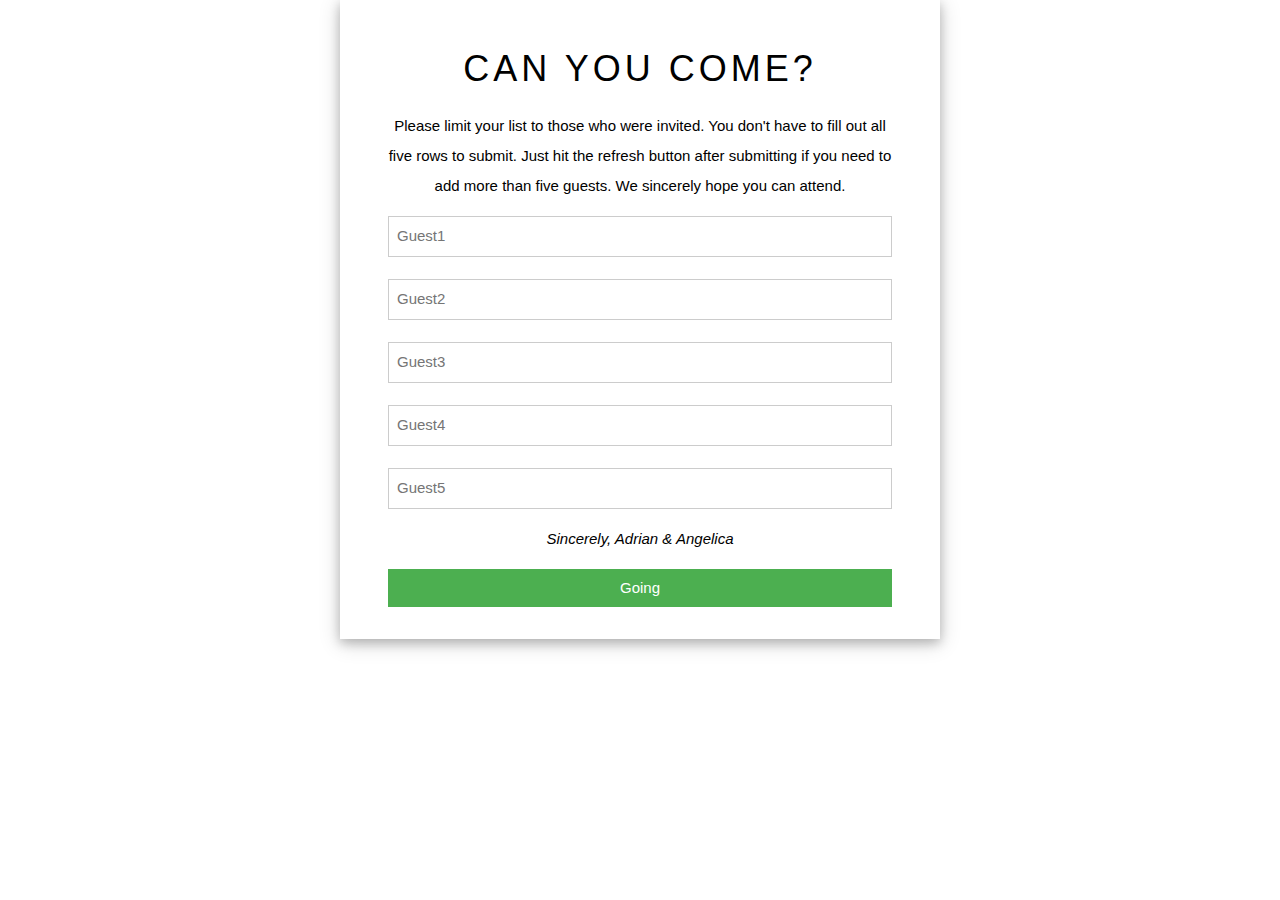
<file: index2.html>
<!DOCTYPE html>
<html>

<head>
  <title>Adrian And Angelica's wedding invitation</title>
  <meta charset="UTF-8">
  <meta name="viewport" content="width=device-width, initial-scale=1">
  <link rel="stylesheet" href="https://www.w3schools.com/w3css/4/w3.css">
  <link rel="stylesheet" href="https://fonts.googleapis.com/css?family=Raleway">
  <link rel="stylesheet" href="styles.css">


  <script>

    let input3 = document.getElementById('Guest3')
    let button3 = document.getElementById('3')
    let input4 = document.getElementById('Guest4')
    let button4 = document.getElementById('4')
    let input5 = document.getElementById('Guest5')
  
  
  function clickme1(){
      console.log(input2)
    let button1 = document.getElementById('1')
    let input2 = document.getElementById('Guest2')
   input2.classList.toggle("hide");
    input2.classList.toggle("show");
  
  }
  
  </script>

</head>


<body>


  <!-- RSVP modal -->
  <div id="id01" >
    <div class="w3-modal-content w3-card-4 w3-animate-zoom" style="padding:32px;max-width:600px">
      <div class="w3-container w3-white w3-center">
        <h1 class="w3-wide">CAN YOU COME?</h1>
        <p>Please limit your list to those who were invited. You don't have to fill out all five rows to submit. Just hit the refresh button after submitting if you need to add more than five guests. We sincerely hope you can attend.</p>
        <form id="myForm">
          <input class="w3-input w3-border" type="text" id="Guest1" placeholder="Guest1" name="full_name_primary" name="full_name_not_going" id="input">
        </br>
          <input class="w3-input w3-border" type="text" id="Guest2" placeholder="Guest2" name="full_name_secondary" name="full_name_not_going" id="input">
        </br>
        <input class="w3-input w3-border" type="text" id="Guest3" placeholder="Guest3" name="full_name_third" name="full_name_not_going" id="input">
      </br>  
        <input class="w3-input w3-border" type="text" id="Gues4" placeholder="Guest4" name="full_name_fourth" name="full_name_not_going" id="input">
      </br>  
        <input class="w3-input w3-border" type="text" id="Guest5" placeholder="Guest5" name="full_name_fifth" name="full_name_not_going" id="input">
        </form>
        <p><i>Sincerely, Adrian & Angelica</i></p>
        <div class="w3-row">
          <div>
            <button onclick="SubForm()" type="button"
              class="w3-button w3-block w3-green">Going</button>
          </div>
        </div>
      </div>
    </div>
  </div>

  </form>




</body>

</html>
</file>
<file: styles.css>
@import url(https://fonts.googleapis.com/css?family=Ballet);
@import url('https://fonts.cdnfonts.com/css/monsieur-la-doulaise');
@import url('https://fonts.cdnfonts.com/css/italianno');
@import url('https://fonts.cdnfonts.com/css/parisienne');
@import url('https://fonts.cdnfonts.com/css/style-script');
@import url('https://fonts.cdnfonts.com/css/pinyon-script');
@import url('https://fonts.cdnfonts.com/css/beau-rivage');
@import url('https://fonts.cdnfonts.com/css/carattere');
@import url('https://fonts.cdnfonts.com/css/the-nautigal');
@import url('https://fonts.cdnfonts.com/css/playfair-display');
@import url('https://fonts.cdnfonts.com/css/fleur-de-leah');
@import url('https://fonts.cdnfonts.com/css/Luxurious-script');
@import url('https://fonts.cdnfonts.com/css/Luxurious-roman');
@import url('https://fonts.cdnfonts.com/css/ballet');
@import url('https://fonts.cdnfonts.com/css/cormorant-garamond');
@import url('https://fonts.cdnfonts.com/css/eb-garamond');
@import url('https://fonts.cdnfonts.com/css/cinzel');
@import url('https://fonts.cdnfonts.com/css/bodoni-moda');
@import url('https://fonts.cdnfonts.com/css/bodoni-moda');
@import url('https://fonts.cdnfonts.com/css/great-vibes');
@import url('https://fonts.cdnfonts.com/css/montecarlo');
@import url('https://fonts.cdnfonts.com/css/Julius-Sans-One');


#name-font{
  font-family: 'eb garamond', sans-serif;
  font-size: 75px !important;
  height: 180px;
  text-shadow: 1px 1px 2px black;
  position: relative;
  bottom: -10px;
  font-weight: 400;
}

@media (max-width: 500px){
  #name-font{
    font-family: 'eb garamond', sans-serif;
    font-size: 45px !important;
    bottom: 0px;
    color: #800000;
    /* text-shadow: 0px 0px 0px black; */
    text-shadow: 1px 1px 2px black;

  }
  }

  @media (max-width: 400px){
    #name-font{
      font-family: 'eb garamond', sans-serif;
      font-size: 40px !important;
      bottom: 0px;
      color: #800000;
      /* text-shadow: 0px 0px 0px black; */
      text-shadow: 1px 1px 2px black;

    }
    }




#relative{
  bottom: 90px;
}

@media (max-width: 500px){
  #relative{
    bottom: 300px;
  }
  }

  body {
    height: 100%;
}


@media (max-width: 450px){
  .w3-row {
    position: relative;
    top: 200px;
}
}


.w3-display-middle {
  position: absolute;
  top: 50%;
  left: 50%;
  transform: translate(-50%,-50%);
  width: 100% !important;
}

.paragraph_under_name{
  font-family: 'montecarlo', sans-serif;
  font-size: 28px !important;
  width: 50%;
  margin: auto;
  color: #000000;
  padding-bottom: 0px;
  /* backdrop-filter: contrast(0.5); */

}

@media (max-width: 500px){
  .paragraph_under_name{
    font-family: 'montecarlo', sans-serif;
    font-size: 28px !important;
    width: 50%;
    margin: auto;
    color: #faf0e6;
    padding-bottom: 0px;
    /* backdrop-filter: contrast(0.5); */
  
  }
  }



#and{
  font-family: 'montecarlo', sans-serif;
  font-size: 65px !important;
  height: 180px;
  text-shadow: 1px 1px 2px black;
}

@media (max-width: 500px){
  #and{
    font-family: 'montecarlo', sans-serif;
    font-size: 40px !important;
    height: 180px;
    /* text-shadow: 1px 1px 2px black; */
    color: #B87333;
    text-shadow: 0px 0px 0px black;
  }
  }

  @media (max-width: 400px){
    #and{
      font-family: 'montecarlo', sans-serif;
      font-size: 37px !important;
      height: 180px;
      /* text-shadow: 1px 1px 2px black; */
      color: #B87333;
      text-shadow: 0px 0px 0px black;

    }
    }

#rsvp_line{
  /* font-family: 'montecarlo', sans-serif;
  font-family: 'eb garamond', sans-serif; */
/* color: white; */
font-size: 20px;
/* text-shadow: 1px 1px 2px black; */
letter-spacing: 0px;
color: #800000;

}

@media (max-width: 500px){
  #rsvp_line{
    /* font-family: 'montecarlo', sans-serif;
    font-family: 'eb garamond', sans-serif; */
  /* color: white; */
  font-size: 15px;
  /* text-shadow: 1px 1px 2px black; */
  letter-spacing: 0px;
  color: #800000;
  }
}



#rsvp_button{
    /* font-family: 'eb garamond', sans-serif; */
    /* font-family: 'montecarlo', sans-serif; */
    font-family: 'montecarlo', sans-serif;
    text-shadow: 1px 1px 2px black;
    background-color: #800000;
    border: none;
    color: #B87333;

}


#rsvp_button:hover {
  box-shadow: 0px 15px 20px rgba(128, 0, 32, 0.4);
  color: #fff;
  transform: translateY(-7px);
}

.half-width{
  width: 50%;
  margin: auto;
  font-size: 20px;
  margin-top: 10px;
}

#halftitles{
  font-size: 55px;
  font-family: 'montecarlo', sans-serif;
  text-shadow: 1px 1px 2px black;
}

@media (max-width: 500px){
  #halftitles{
    font-size: 43px;
    font-family: 'montecarlo', sans-serif;
    text-shadow: 1px 1px 2px black;
    color: #b87333;
  }
}

.w3-pale-red {

  background-color: #faf0e6 !important;
}



#halftitlesdescription{
  
  font-size: 20px;
  font-family: 'eb garamond', sans-serif;
  font-weight:500;
  line-height: 1;
  background-color:  rgba(255,255,255,0.75);
  padding: 10px ;
  margin: auto;
width: 50%;
color: black;
}

@media (max-width: 500px){
  #halftitlesdescription{
  
    font-size: 20px;
    font-family: 'eb garamond', sans-serif;
    font-weight:500;
    line-height: 1;
    background-color:  rgba(0, 0, 0, 0);
    padding: 10px ;
    margin: auto;
  width: 100%;
  color: #faf0e6;
  /* text-shadow: 1px 1px 2px black; */
 }
}

@media (max-width: 400px){
  #halftitlesdescription{
  
    font-size: 20px;
    font-family: 'eb garamond', sans-serif;
    font-weight:500;
    line-height: 1;
    background-color:  rgba(0, 0, 0, 0);
    padding: 10px ;
    margin: auto;
  width: 100%;
  color: #faf0e6;
  /* text-shadow: 1px 1px 2px black; */
 }
}

#halftitlesdescription2{
  
  font-size: 20px;
  font-family: 'eb garamond', sans-serif;
  font-weight:500;
  line-height: 1;
  background-color:  rgba(0,0,0,0);
  padding: 10px ;
  margin: auto;
width: 50%;
color: black;
}

@media (max-width: 500px){
  #halftitlesdescription2{
  
    font-size: 20px;
    font-family: 'eb garamond', sans-serif;
    font-weight:500;
    line-height: 1;
    background-color:  rgba(0, 0, 0, 0);
    padding: 10px ;
    margin: auto;
  width: 100%;
  color: #faf0e6;
  /* text-shadow: 0px 0px 0px black; */
 }
}

@media (max-width: 400px){
  #halftitlesdescription2{
  
    font-size: 20px;
    font-family: 'eb garamond', sans-serif;
    font-weight:500;
    line-height: 1;
    background-color:  rgba(0, 0, 0, 0);
    padding: 10px ;
    margin: auto;
  width: 100%;
  color: #faf0e6;
  /* text-shadow: 0px 0px 0px black; */
 }
}


#white-background {
  background-color:  rgba(255,255,255,0.75);
  padding: 10px ;
  margin: auto;
width: 80%;
color: black;
margin-bottom: -1px;

}

@media (max-width: 500px){
  #white-background {
    background-color: rgb(201, 169, 166);
    padding: 10px;
    margin: auto;
    width: 80%;
    position: relative;
    bottom: auto;
    margin-bottom: -1px;
    color: #faf0e6;
    /* text-shadow: 1px 1px 2px black; */


  }
}

#white-background2 {
  background-color:  rgba(255,255,255,0.75);
  padding: 10px ;
  margin: auto;
width: 40%;
color: black;
margin-bottom: -1px;
}

@media (max-width: 500px){
  #white-background2 {
    background-color: rgb(201, 169, 166);
    padding: 10px;
    margin: auto;
    width: 80%;
    position: relative;
    bottom: auto;
    margin-bottom: -1px;
    color: #B87333;
    text-shadow: 1px 1px 2px black;

  }
}

#white-background3 {
  background-color:  rgba(255,255,255,0.75);
  padding: 10px ;
  margin: auto;
width: 40%;
color: black;
margin-bottom: -1px;
}

@media (max-width: 500px){
  #white-background3 {
    background-color: rgb(201, 169, 166);
    padding: 10px;
    margin: auto;
    width: 80%;
    position: relative;
    bottom: auto;
    margin-bottom: -1px;
    color: #faf0e6;
    /* text-shadow: 1px 1px 2px black; */

  }
}

@media (max-width: 500px){
  .w3-row{
    position: relative;
    top: 120px;
    
  }
}
#third_line{
  color:black;
  font-family: 'Playfair Display', sans-serif;
  font-size: 26px;
  letter-spacing: 10px;
}

@media (max-width: 500px){
  #third_line{
    color: #B87333;
  }
}

#fourth_line{
  color:black;
  /* font-family: 'Playfair Display', sans-serif; */
  font-family: 'cormorant garamond', sans-serif;
  font-size: 30px;
  letter-spacing: 10px;
  padding-top: 0px;
  
}




body, html {

  height: 100%

}

p {
  line-height: 2
}

.bgimg {

  /* Full height */
  display: block; /* remove extra space below image */
  max-width: 100%;
  height: 100%;

  /* Center and scale the image nicely */
  background-position: center;
  background-repeat: no-repeat;
  background-size: cover;
  /* filter: brightness(90%); */
}

.bgimg {background-image: url("rsvp-pictures/rsvp-picture1.jpg")}

@media (max-width: 500px){
  .bgimg {

  /* Full height */
  /* display: block; remove extra space below image */

  height: 80%;
  background-color: #faf0e6;
  /* Center and scale the image nicely */
  /* background-position: center; */
  background-repeat: no-repeat;
  background-size: contain;
  background-position: top;
  
  /* filter: brightness(90%); */
  }
}

@media (max-width: 450px){
  .bgimg {

  /* Full height */
  /* display: block; remove extra space below image */

  /* height: 110%; */
  height: 105%;
  background-color: #faf0e6;
  /* Center and scale the image nicely */
  /* background-position: center; */
  background-repeat: no-repeat;
  background-size: contain;
  background-position: top;
  
  /* filter: brightness(90%); */
  }
}

@media (max-width: 425px){
  .bgimg {

  /* Full height */
  /* display: block; remove extra space below image */

  /* height: 120%; */
  height: 115%;
  background-color: #faf0e6;
  /* Center and scale the image nicely */
  /* background-position: center; */
  background-repeat: no-repeat;
  background-size: contain;
  background-position: top;
  
  /* filter: brightness(90%); */
  }
}

@media (max-width: 400px){
  .bgimg {

  /* Full height */
  /* display: block; remove extra space below image */

  /* height: 120%; */
  height: 115%;
  background-color: #faf0e6;
  /* Center and scale the image nicely */
  /* background-position: center; */
  background-repeat: no-repeat;
  background-size: contain;
  background-position: top;
  
  /* filter: brightness(90%); */
  }
}

@media (max-width: 375px){
  .bgimg {

  /* Full height */
  /* display: block; remove extra space below image */

  /* height: 120%; */
  height: 110%;
  background-color: #faf0e6;
  /* Center and scale the image nicely */
  /* background-position: center; */
  background-repeat: no-repeat;
  background-size: contain;
  background-position: top;
  
  /* filter: brightness(90%); */
  }
}

.bgimg2 {
  min-height: 100%;
  max-width: 100;
  background-position: center;
  background-size: cover;
  filter: grayscale(0%);
}

.bgimg2 {background-image: url("rsvp-pictures/rsvp-picture2.jpg")}

/*.w3-pale-red {
  background-color: #f7dacab3 !important;

    /* position: fixed; */
    /* top: 0; */
    /* left: 0; */
    /* width: 100%; */
    /* height: 100%; */
    /* vignette */
    /* -webkit-box-shadow: inset 0px 0px 85px rgba(0,0,0,0.4);
    -moz-box-shadow:    inset 0px 0px 85px rgba(0,0,0,0.4);
    box-shadow:         inset 0px 0px 85px rgba(0,0,0,0.4); */
  /* } */

/* .bgimg3 {
  min-height: 100%;
  max-width: 100;
  background-position: center;
  background-size: cover;
  filter: grayscale(0%);
} */

/* .w3-display-bottom {
  position: absolute;
  top: 50%;
  left: 50%;
  transform: translate(-50%,-50%);
  width: 100% !important;
} */
/* .bgimg3 {background-image: url("rsvp-pictures/rsvp-4.jpg")} */

/* @media (max-width: 500px) {
  .bgimg2 {
    background-image: url("rsvp-pictures/rsvp-picture2smaller.jpg");
  }
} */

@media (max-width: 500px){
  .bgimg2 {
    height: 110%;
    /* max-width: 100; */
    background-position: top;
    background-repeat: no-repeat;
    background-size: contain;
    background-color: #faf0e6;
  }
}

@media (max-width: 450px){
  .bgimg2 {
    height: 140%;
    /* max-width: 100; */
    background-position: top;
    background-repeat: no-repeat;
    background-size: contain;
    background-color: #faf0e6;
  }
}

/* @media (max-height: 700px){
  .bgimg2 {
    min-height: 130%; */
    /* max-width: 100; */
    /* background-position: top;
    background-repeat: no-repeat;
    background-size: contain;
    background-color: #faf0e6;
  }
} */

@media (max-width: 425px){
  .bgimg2 {
    height: 130%;
    /* max-width: 100; */
    background-position: top;
    background-repeat: no-repeat;
    background-size: contain;
    background-color: #faf0e6;
  }
}

@media (max-width: 400px){
  .bgimg2 {
    height: 130%;
    /* max-width: 100; */
    background-position: top;
    background-repeat: no-repeat;
    background-size: contain;
    background-color: #faf0e6;
  }
}

@media (max-width: 375px){
  .bgimg2 {
    height: 130%;
    /* max-width: 100; */
    background-position: top;
    background-repeat: no-repeat;
    background-size: contain;
    background-color: #faf0e6;
  }
}

/* @media (max-height: 950px){
  .bgimg2 {
    height: 100%;
    /* max-width: 100; */
    /* background-position: top;
    background-repeat: no-repeat;
    background-size: contain;
    background-color: #faf0e6;
  }
} */
/* @media (max-height: 700px){
  .bgimg2 {
    height: 125%;
    /* max-width: 100; */
    /* background-position: top;
    background-repeat: no-repeat;
    background-size: contain;
    background-color: #faf0e6;
  }
}  */ 

.w3-padding-64 {
  padding-top: 64px!important;
  padding-bottom: 64px!important;
}

@media (max-width: 500px){
  .w3-padding-64 {
    padding-top: 0px!important;
    padding-bottom: 0px!important;
  }
}


.container {
  display: flex;
  align-items: center;
  justify-content: center
}

@media (max-width: 500px){
  .container {
    display: flex;
    flex-wrap: wrap;
  }
}
.image-row {
  transform: scaleX(-1);
  padding-top: 20px;
  width: 45%;
}

.image1 {
  max-width: 350px;
  max-height: 600px;
  float:left;
  padding-top: 60px;
  padding-bottom: 60px;
  filter: grayscale(0%);
}
@media (max-width: 500px){
  .image1 {
    max-width: 350px;
    max-height: 500px;
    float: none;
  }
}


.text {
  font-size: 20px;
  padding-left: 50px;
  max-width: 500px;
  float: right;
  text-align: justify;
}


@media (max-width: 500px){
  .text {
    font-size: 20px;
    max-width: 300px;
    float: none;
    padding-left: 0px;
    padding-bottom: 40px;
  }
}

@media (max-width: 700px){
  .w3-jumbo{
    font-weight:bolder;
    color:white;
  }
}

/* .text-shadow-w3-jumbo{
  text-shadow: 0px 0px  #c0bbbb,   1px 0px 0 #c0bbbb;

} */

/* the wedding section */
#the-wedding{
  padding: 140px
}

@media (max-width: 500px){
  #the-wedding{
    padding: 64px;
  }
}


/* close Modal */

/* .close-button {
  border: none;
  display: inline-block;
  padding: 8px 16px;
  vertical-align: middle;
  overflow: hidden;
  text-decoration: none;
  color: inherit;
  background-color: inherit;
  text-align: center;
  cursor: pointer;
  white-space: nowrap
}

.topright {
  position: absolute;
  right: 0;
  top: 0;
  font-size: 45px;
} */

/* .show-modal {
  font-size: 2rem;
  font-weight: 600;
  padding: 1.75rem 3.5rem;
  margin: 5rem 2rem;
  border: none;
  background-color: #fff;
  color: #444;
  border-radius: 10rem;
  cursor: pointer;
}

.close-modal {
  position: absolute;
  top: 1.2rem;
  right: 2rem;
  font-size: 5rem;
  color: #333;
  cursor: pointer;
  border: none;
  background: none;
} */

/* -------------------------- */
/* CLASSES TO MAKE MODAL WORK */
.hidden {
  display: none;
}

/* .modal {
  position: absolute;
  top: 50%;
  left: 50%;
  transform: translate(-50%, -50%);
  width: 70%;

  background-color: white;
  padding: 6rem;
  border-radius: 5px;
  box-shadow: 0 3rem 5rem rgba(0, 0, 0, 0.3);
  z-index: 10;
} */

.overlay {
  position: absolute;
  top: 0;
  left: 0;
  width: 100%;
  height: 100%;
  background-color: rgba(0, 0, 0, 0.6);
  backdrop-filter: blur(3px);
  z-index: 5;
}


.hide {
  display: none;
}

.show {
  display: block;
}

.w3-modal{
  padding-top: 10px;
}

@media (max-width:500px){
  .w3-modal{
    padding-top: 70px;
  }
}
</file>
